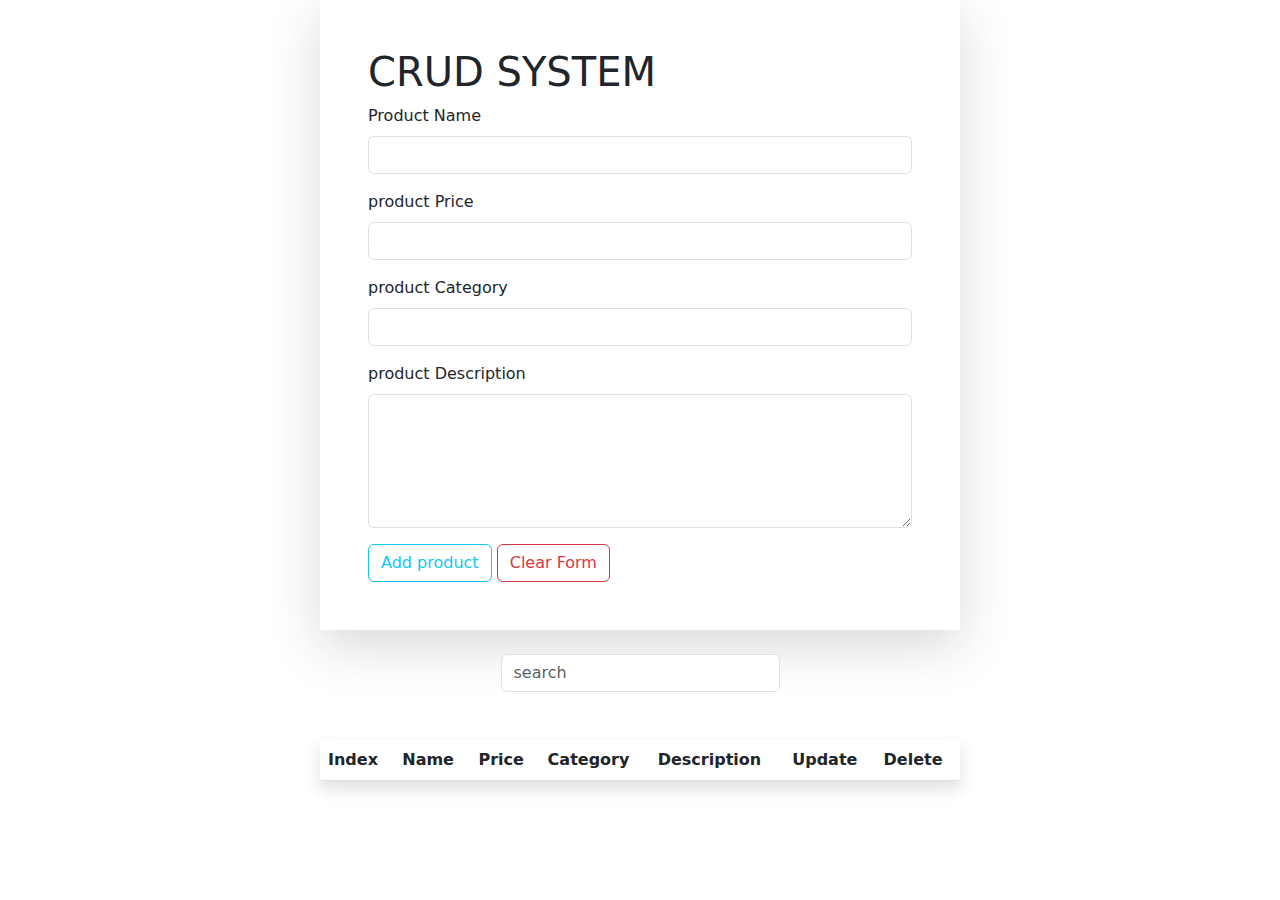
<file: index.html>
<!DOCTYPE html>
<html lang="en">

<head>
    <meta charset="UTF-8">
    <meta name="viewport" content="width=device-width, initial-scale=1.0">
    <title>crud</title>
    <link rel="stylesheet" href="css/all.min.css">
    <link rel="stylesheet" href="css/bootstrap.min.css">
    <link rel="stylesheet" href="css/main.css">

</head>


<body>

<div class="m-5 m-auto  w-50 shadow-lg p-5">
  <h1>CRUD SYSTEM</h1>
  <div class="mb-3">
    <label for="productName" class="mb-2">Product Name</label>
    <input type="text" class="form-control " id="productName" required>
  </div>
  <div class="alert alert-danger d-none"  id="alertName">
    name is not valid!
  </div>

  <div class="mb-3">
    <label for="productPrice" class="mb-2">product Price </label>
    <input type="number" class="form-control" id="productPrice" required>
  </div>
  <div class="alert alert-danger d-none"  id="alertPrice">
    Price is not valid!
  </div>

  <div class="mb-3">
    <label for="productCategory" class="mb-2">product Category </label>
    <input type="text" class="form-control" id="productCategory" required>
  </div>
  <div class="alert alert-danger d-none"  id="alertCategory">
    Category is not valid!
  </div>

  <div class="mb-3">
    <label for="productDescription" class="mb-2">product Description </label>
    <textarea rows="5" cols="7" class="form-control" id="productDescription" required></textarea>
  </div>


  <button onclick="addProduct()" type="submit" class="btn btn-outline-info" id="btnAdd">Add product</button>
  <button onclick="editProduct()"  type="submit" class="btn btn-outline-success" id="btnEdit">Edit product</button>
  <button onclick="clearProduct()" type="submit" class="btn btn-outline-danger" id="btnClearForm">Clear Form</button>


  

</div>






<div class="container w-100 m-auto mt-4">
  <input id="searchinput" onkeyup="search()"  type="text" class=" w-25 form-control btn-outline-info m-auto" placeholder="search ">

  </div>

<div class=" w-50 shadow m-auto my-5">
  <table class="table">
  <thead>
    <tr>
      <th >Index</th>
      <th >Name</th>
      <th >Price</th>
      <th >Category</th>
      <th >Description</th>
      <th >Update</th>
      <th >Delete</th>
    </tr>
  </thead>

  <tbody id="myTable" class="text-center">
  
   

  </tbody>

</table>
</div>




  <script src="js/jquery-3.6.3.min.js"></script>
  <script src="js/bootstrap.bundle.min.js"></script>
  <script src="js/crud.js"></script>
</body>

</html>
</file>
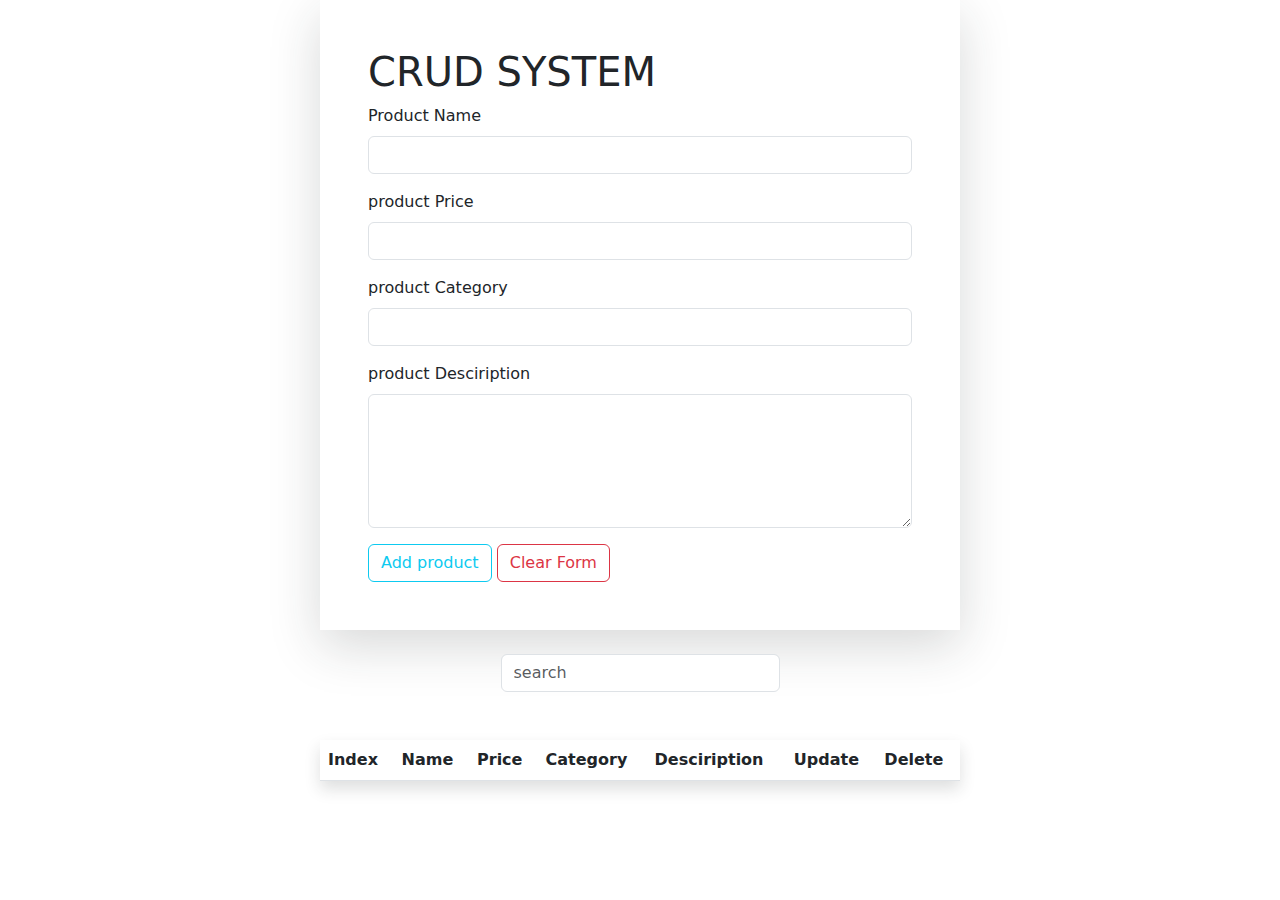
<file: main.html>
<!DOCTYPE html>
<html lang="en">

<head>
    <meta charset="UTF-8">
    <meta name="viewport" content="width=device-width, initial-scale=1.0">
    <title>crud</title>
    <link rel="stylesheet" href="css/all.min.css">
    <link rel="stylesheet" href="css/bootstrap.min.css">
    <link rel="stylesheet" href="css/main.css">

</head>


<body>

<div class="m-5 m-auto  w-50 shadow-lg p-5">
  <h1>CRUD SYSTEM</h1>
  <div class="mb-3">
    <label for="productName" class="mb-2">Product Name</label>
    <input type="text" class="form-control " id="productName" required>
  </div>
  <div class="alert alert-danger d-none"  id="alertName">
    name is not valid!
  </div>

  <div class="mb-3">
    <label for="productPrice" class="mb-2">product Price </label>
    <input type="number" class="form-control" id="productPrice" required>
  </div>
  <div class="alert alert-danger d-none"  id="alertPrice">
    Price is not valid!
  </div>

  <div class="mb-3">
    <label for="productCategory" class="mb-2">product Category </label>
    <input type="text" class="form-control" id="productCategory" required>
  </div>
  <div class="alert alert-danger d-none"  id="alertCategory">
    Category is not valid!
  </div>

  <div class="mb-3">
    <label for="productDescription" class="mb-2">product Desciription </label>
    <textarea rows="5" cols="7" class="form-control" id="productDescription" required></textarea>
  </div>


  <button onclick="addProduct()" type="submit" class="btn btn-outline-info" id="btnAdd">Add product</button>
  <button onclick="editProduct()"  type="submit" class="btn btn-outline-success" id="btnEdit">Edit product</button>
  <button onclick="clearProduct()" type="submit" class="btn btn-outline-danger" id="btnClearForm">Clear Form</button>


  

</div>






<div class="container w-100 m-auto mt-4">
  <input id="searchinput" onkeyup="search()"  type="text" class=" w-25 form-control btn-outline-info m-auto" placeholder="search ">

  </div>

<div class=" w-50 shadow m-auto my-5">
  <table class="table">
  <thead>
    <tr>
      <th >Index</th>
      <th >Name</th>
      <th >Price</th>
      <th >Category</th>
      <th >Desciription</th>
      <th >Update</th>
      <th >Delete</th>
    </tr>
  </thead>

  <tbody id="myTable" class="text-center">
  
   

  </tbody>

</table>
</div>




  <script src="js/jquery-3.6.3.min.js"></script>
  <script src="js/bootstrap.bundle.min.js"></script>
  <script src="js/crud.js"></script>
</body>

</html>
</file>
<file: css/main.css>
*{
    margin: 0;
    padding:0;
    box-sizing: border-box;
}
#productDesciription{
    resize: none;
}

#btnEdit{
    display: none;
}
span{
background-color:aquamarine;}
</file>
